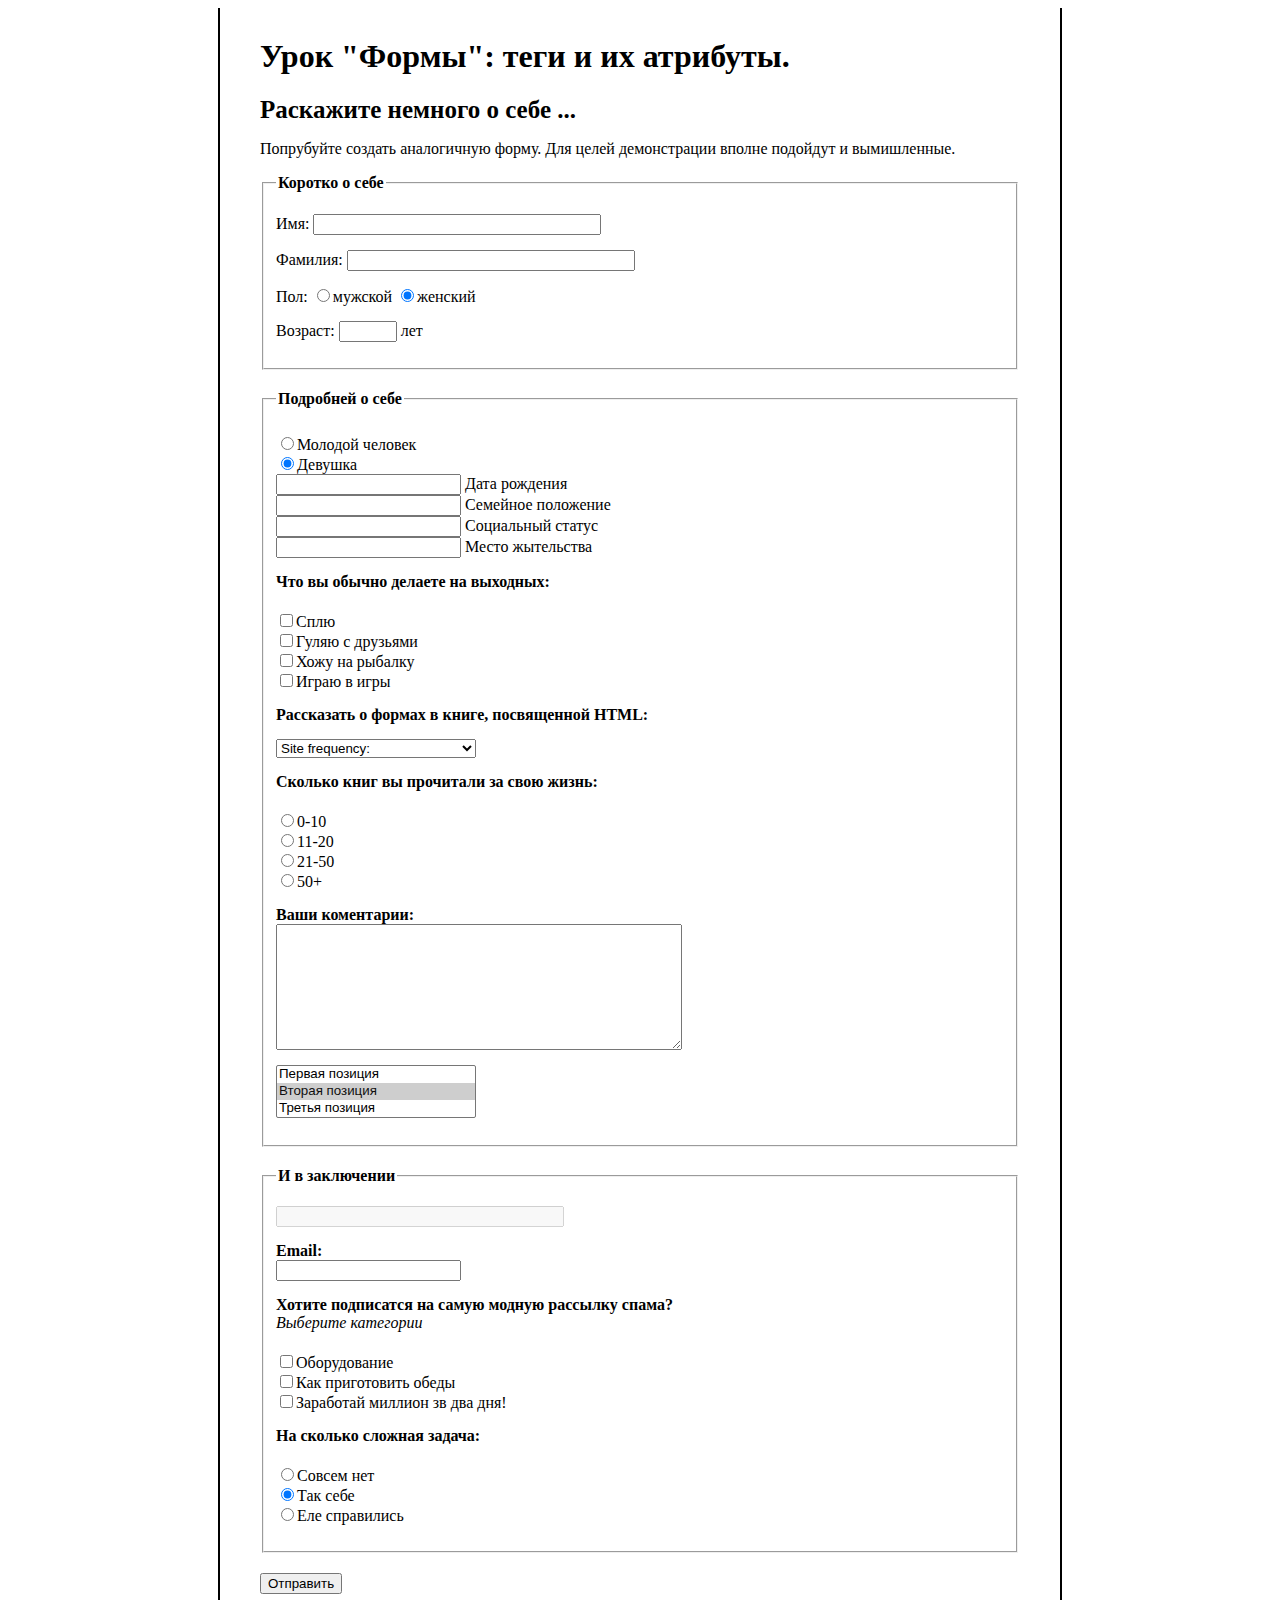
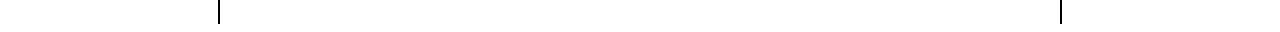
<file: index.html>
<!DOCTYPE html>
<html lang="en">
   <head>
      <meta charset="utf-8">
	  <link href="style.css" rel="stylesheet">
      <title>
        homework-03
      </title>
   </head>
   <body>
		<div class="wrapper">
			<header>
				<h1>Урок "Формы": теги и их атрибуты.</h1>
				<strong>Раскажите немного о себе ...</strong>
				<p>Попрубуйте создать аналогичную форму. Для целей демонстрации вполне подойдут и вымишленные.</p>
			</header>
			<main>
				<form action="index.html" method="get" >
					<fieldset>
						<legend>Коротко о себе</legend>
						<ul>
							<li>
								<label for="first-name-id">Имя:</label>
								<input type="text" name="first-name" id="first-name-id" class="name">								
							</li>
							<li>
								<label for="second-name-id">Фамилия:</label>
								<input type="text" name="second-name" id="second-name-id" class="name">
							</li>
							<li>Пол:
								<label>	
									<input type="radio" name="gender" value="man">мужской
								</label>
								<label>
									<input type="radio" name="gender" value="women" checked>женский
								</label>
							</li>
							<li>		
								<label for="age-id">Возраст:
									<input type="text" name="age" id="age-id" class="age">
								</label>
								лет
							</li>
						</ul>
					</fieldset>
					<fieldset>
						<legend>Подробней о себе</legend>
						<ul>
							<li>
								<ul>
									<li>
										<label>
											<input type="radio" name="sex" value="young man">Молодой человек
										</label>
									</li>
									<li>
										<label>
											<input type="radio" name="sex" value="girl" checked>Девушка
										</label>
									</li>
									<li>
										<input type="text" name="date-birth" id="date-birth-id">
										<label for="date-birth-id">Дата рождения</label>
									</li>
									<li>
										<input type="text" name="family-status" id="family-status-id">
										<label for="family-status-id">Семейное положение</label> 
									</li>
									<li>
										<input type="text" name="social-status" id="social-status-id">
										<label for="social-status-id">Социальный статус</label>
									</li>
									<li>
										<input type="text" name="location" id="location-id">
										<label for="location-id">Место жытельства</label>
									</li>
								</ul>
							</li>
							<li>	
								<span class="text-bold">Что вы обычно делаете на выходных:</span>
								<ul>
									<li>
										<label>
											<input type="checkbox" name="hobby[]" value="sleep">Сплю
										</label>
									</li>
									<li>
										<label>
											<input type="checkbox" name="hobby[]" value="friends">Гуляю с друзьями 
										</label>
									</li>
									<li>
										<label>
											<input type="checkbox" name="hobby[]" value="fishing">Хожу на рыбалку 
										</label>
									</li>
									<li>
										<label>
											<input type="checkbox" name="hobby[]" value="playing">Играю в игры 
										</label>
									</li>
								</ul>
							</li>
							<li>
								<label for="html-book-id"> 
									<span class="text-bold">Рассказать о формах в книге, посвященной HTML:</span>
								</label>
								<select name="html-book" id="html-book-id" class="select-book">
									<option value="0">Site frequency:</option>
									<option>htmlbook</option>
									<option>htmlacademy.ru</option>
								</select>
							</li>
							<li>
								<span class="text-bold">Сколько книг вы прочитали за свою жизнь:</span>
								<ul>
									<li>
										<label>
											<input type="radio" name="number-books" value="0-10">0-10
										</label>
									</li>
									<li>
										<label>
											<input type="radio" name="number-books" value="11-20">11-20
										</label>
									</li>
									<li>
										<label>
											<input type="radio" name="number-books" value="11-20">21-50
										</label>
									</li>
									<li>
										<label>
											<input type="radio" name="number-books" value="50+">50+
										</label>
									</li>
								</ul>
							</li>
							<li>
								<label for="coments-id">
									<span class="text-bold">Ваши коментарии:</span>
								</label>
								<textarea name="coments" id="coments-id" rows="8" cols="30" class="block"></textarea>
							</li>
							<li>
								<select multiple size="3" name="position[]">
									<option>Первая позиция</option>
									<option selected>Вторая позиция</option>
									<option>Третья позиция</option>
								</select>
							</li>
						</ul>
					</fieldset>
					<fieldset>
						<legend>И в заключении</legend>
						<ul>
							<li>
								<input type="text" name="demo" disabled="Это поле было введено до вас" class="demo">
							</li>
							<li>
								<label for="email-id">
									<span class="text-bold">Email:</span>
								</label>
								<input type="email" name="email" id="email-id" class="block">
							</li>
							<li>
								<span class="text-bold">Хотите подписатся на самую модную рассылку спама?</span>
								<span class="hint">Выберите категории</span>
								<ul>
									<li>
										<label>
											<input type="checkbox" name="spam[]" value="equipment">Оборудование
										</label>
									</li>
									<li>
										<label>
											<input type="checkbox" name="spam[]" value="cook">Как приготовить обеды
										</label>
									</li>
									<li>
										<label>
											<input type="checkbox" name="spam[]" value="million">Заработай миллион зв два дня!
										</label>
									</li>
								</ul>
							</li>
							<li>
								<span class="text-bold">На сколько сложная задача:</span>
								<ul>
									<li>
										<label> 
											<input type="radio" name="complexity" value="0">Совсем нет
										</label>
									</li>
									<li>
										<label>
											<input type="radio" name="complexity" value="1" checked>Так себе
										</label>
									</li>
									<li>
										<label>
											<input type="radio" name="complexity" value="2">Еле справились
										</label>
									</li>
								</ul>
							</li>
						</ul>			
					</fieldset>
					<input type="submit" name="botton-send" value="Отправить">
				</form>
			</main>
		</div>
   </body>
</html>
</file>
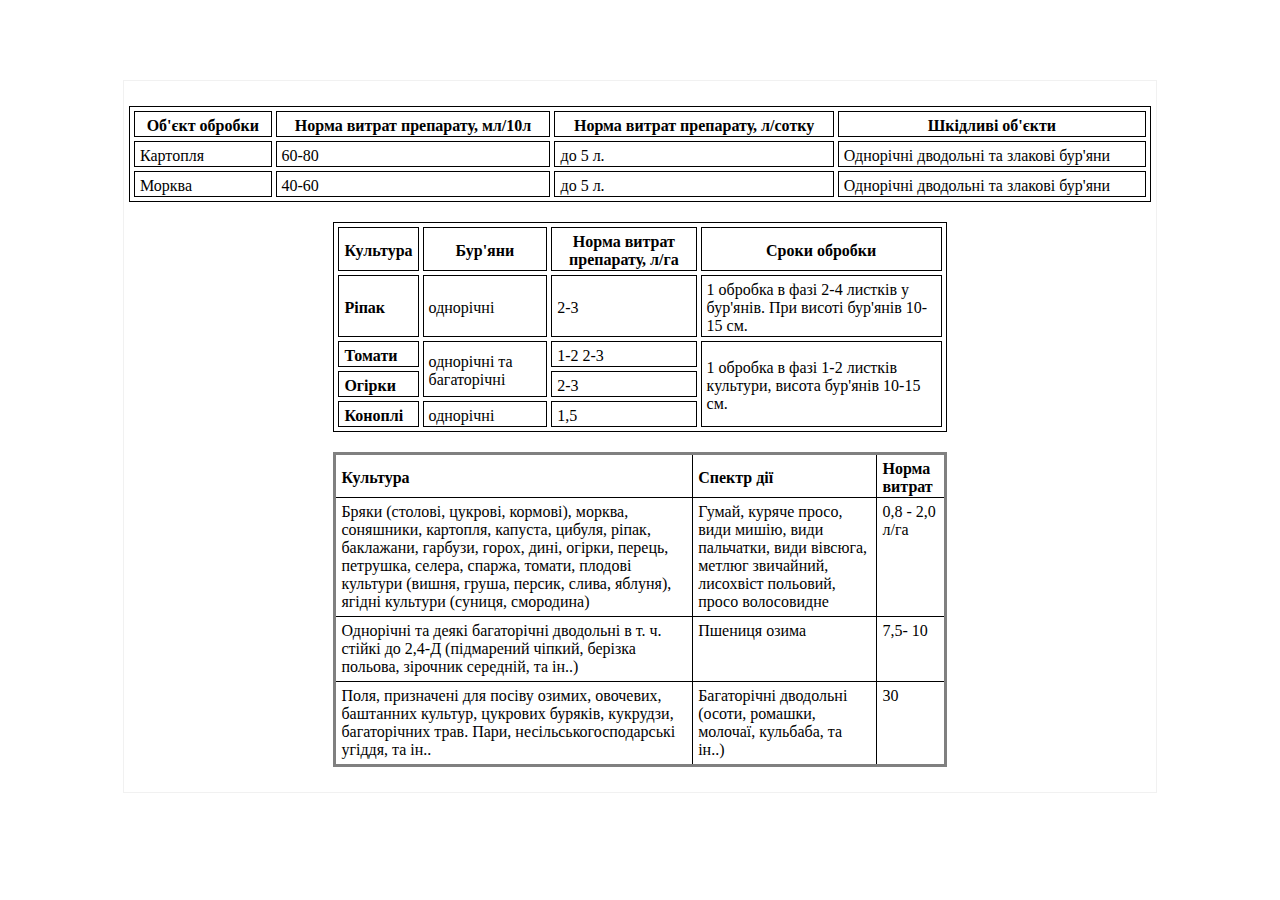
<file: table.html>
<!DOCTYPE html>
<html lang="en">
   <head>
      <meta charset="utf-8">
	  <link href="style-table.css" rel="stylesheet">
      <title>
        homework-03
      </title>
   </head>
   <body>
		<div class="wrapper">
			<table class="pests">
				<thead>
					<tr>
						<th>Об'єкт обробки</th>
						<th>Норма витрат препарату, мл/10л</th>
						<th>Норма витрат препарату, л/сотку</th>
						<th>Шкідливі об'єкти</th>
					</tr>
				</thead>
				<tbody>
					<tr>
						<td>Картопля</td>
						<td>60-80</td>
						<td>до 5 л.</td>
						<td>Однорічні дводольні та злакові бур'яни</td>
					</tr>
					<tr>
						<td>Морква</td>
						<td>40-60</td>
						<td>до 5 л.</td>
						<td>Однорічні дводольні та злакові бур'яни</td>
					</tr>
				</tbody>
			</table>
			<table class="term">
				<thead>
				<tr>
					<th>Культура</th>
					<th>Бур'яни</th>
					<th>Норма витрат препарату, л/га</th>
					<th>Сроки обробки</th>
				</tr>
				</thead>
				<tbody>
					<tr>
						<th>Ріпак</th>
						<td>однорічні</td>
						<td>2-3</td>
						<td>1 обробка в фазі 2-4 листків у бур'янів. При висоті бур'янів 10-15 см.</td>
					</tr>
					<tr>
						<th>Томати</th>
						<td rowspan="2">однорічні та багаторічні</td>
						<td>1-2 2-3</td>
						<td rowspan="3">1 обробка в фазі 1-2 листків культури, висота бур'янів 10-15 см.</td>
					</tr>
					<tr>
						<th>Огірки</th>
						<td>2-3</td>
					</tr>
					<tr>
						<th>Коноплі</th>
						<td>однорічні</td>
						<td>1,5</td>
					</tr>
				</tbody>
			</table>
			<table class="spectrum">
				<thead>
					<tr>
						<th>Культура</th>
						<th>Спектр дії</th>
						<th>Норма витрат</th>
					</tr>
				</thead>
				<tbody>
					<tr>
						<td>Бряки (столові, цукрові, кормові), морква, соняшники, картопля, капуста, цибуля, ріпак, баклажани, гарбузи, горох, дині, огірки, перець, петрушка, селера, спаржа, томати, плодові культури (вишня, груша, персик, слива, яблуня), ягідні культури (суниця, смородина)</td>
						<td>Гумай, куряче просо, види мишію, види пальчатки, види вівсюга, метлюг звичайний, лисохвіст польовий, просо волосовидне</td>
						<td>0,8 - 2,0 л/га</td>
					</tr>
					<tr>
						<td>Однорічні та деякі багаторічні дводольні в т. ч. стійкі до 2,4-Д (підмарений чіпкий, берізка польова, зірочник середній, та ін..)</td>
						<td>Пшениця озима</td>
						<td>7,5- 10</td>
					</tr>
					<tr>
						<td>Поля, призначені для посіву озимих, овочевих, баштанних культур, цукрових буряків, кукрудзи, багаторічних трав. Пари, несільськогосподарські угіддя, та ін..</td>
						<td>Багаторічні дводольні (осоти, ромашки, молочаї, кульбаба, та ін..)</td>
						<td>30</td>
					</tr>
				</tbody>
			</table>
		</div>
   </body>
</html>
</file>
<file: style.css>
.body{
padding: 0;
margin:0;
}
.wrapper{
	background:  white;
	width: 760px;
	margin: auto;	
	padding: 30px 40px;
	border-left: 2px solid black;
	border-right: 2px solid black;
	margin-top: 0;
	
}
header strong{
	font-size: 25px;
}
h1{
	margin-top:0;
}
header{
	margin-top:0;
}
ul{
	list-style: none;
	padding:0;
}
ul ul{
	margin-top: 20px;
}
li{	
	margin: 0;
	margin-bottom: 15px;
}
ul ul li{
	margin-bottom: 0;
}
.block
{
	display: block;
}
select{
	width: 200px;
}
.select-book{
	display: block;
	margin-top:15px;
}
textarea{
	width: 400px;
}
ul ul li{
	margin-bottom: 0;
}
ul ul{
	margin-top: 20px;
}
.name{
	width: 280px;
}
.age{
	width: 50px;
}
.demo{
	width: 280px;
}
fieldset{
	margin-bottom: 20px;
}
.hint{
	font-style: italic;
	display: block;
}
.text-bold,
legend{
	font-weight: bold;
}
</file>
<file: style-table.css>
.body{
padding: 0;
margin:0;
}
.wrapper{
	background:  white;
	width: 1022px;
	margin: auto;	
	padding: 5px;
	margin-top: 80px;
	border: 1px solid #f1f1f1;
	
	
}
table{
	margin-bottom: 20px;
	border: 1px solid black;
	border-spacing: 4px;
}
td,
th{
	border: 1px solid black;
	padding-left:5px;
	padding-right:5px;
	padding-top: 5px;
}
tbody th,
.spectrum th{
	text-align: left;
}
.pests{
	width: 100%;
	margin-top: 20px;
}
.spectrum {
	border-collapse: collapse;
	border: 3px solid grey;
	width: 60%;
	margin: auto;
	margin-bottom: 20px;
}
.spectrum  td{
	vertical-align: top;
	padding-bottom: 5px;
	
}
.term{
	width: 60%;
	margin: auto;
	margin-bottom: 20px;
	
}
</file>
